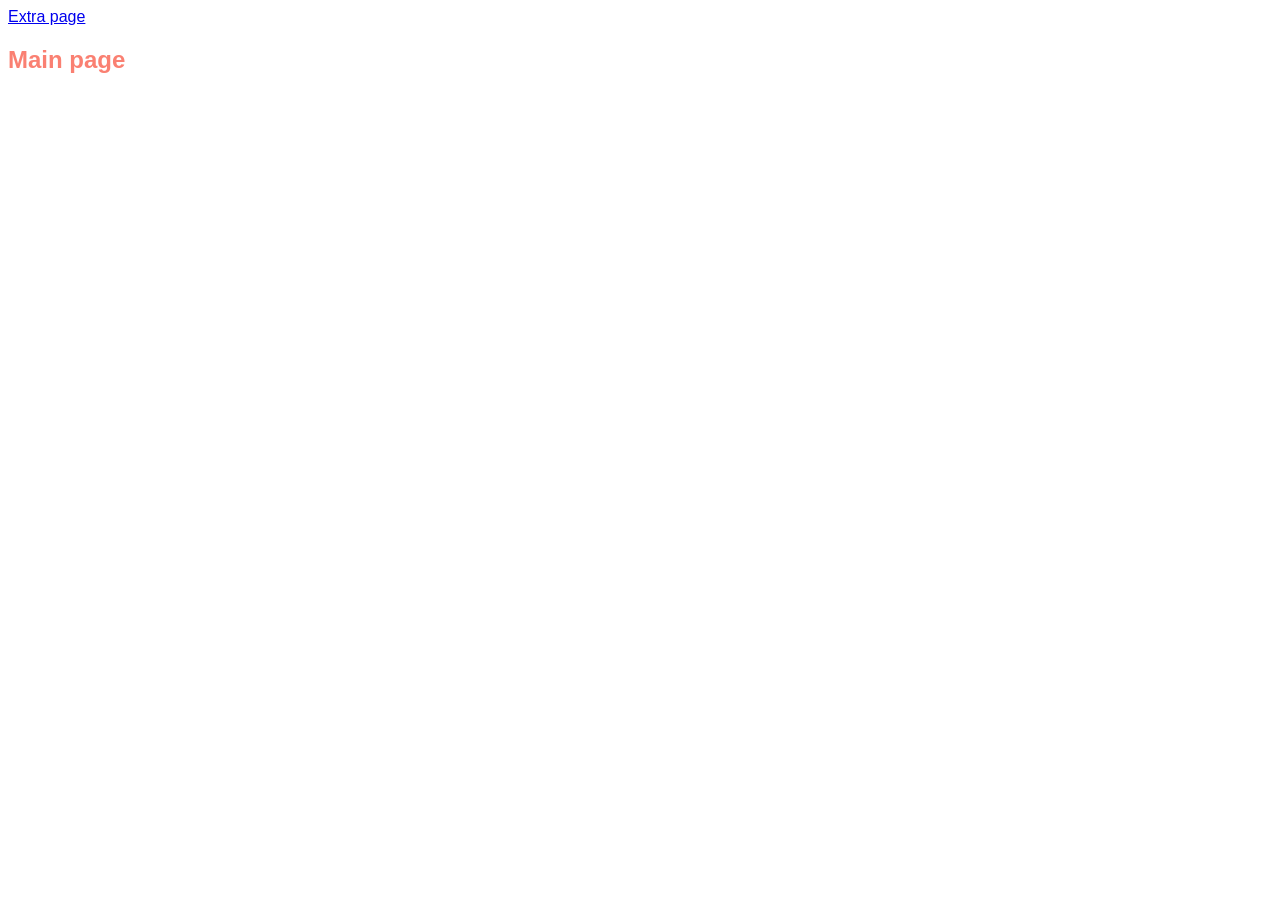
<file: index.html>
<!DOCTYPE html>
<html lang="en">
    <head>
        <title >HTML site lab</title>
        <link rel="stylesheet" href="Style.css">
        <a href="about.html">Extra page</a>
    </head>
    <body class="main">
    <h2>Main page</h2>
    </body>
</html>
</file>
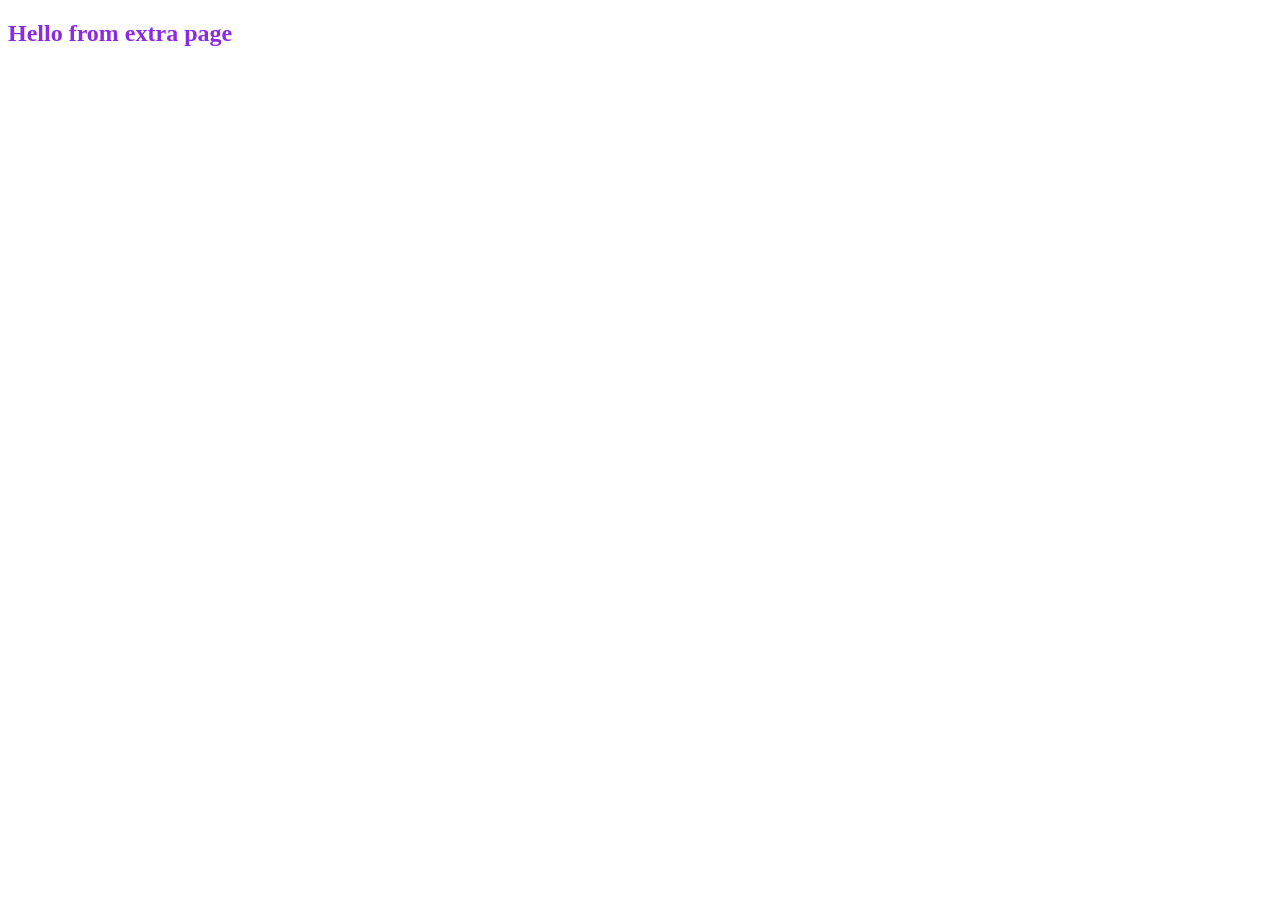
<file: about.html>
<!DOCTYPE html>
<html lang="en">
    <head>
        <title>HTML site lab</title>
        <link rel="stylesheet" href="Style.css">
    </head>
    <body class="extra">
    <h2>Hello from extra page</h2>
    </body>
</html>
</file>
<file: Style.css>
.main {
    color: salmon;
    font-family: Arial;
}
.extra {
    color: blueviolet;
}
</file>
